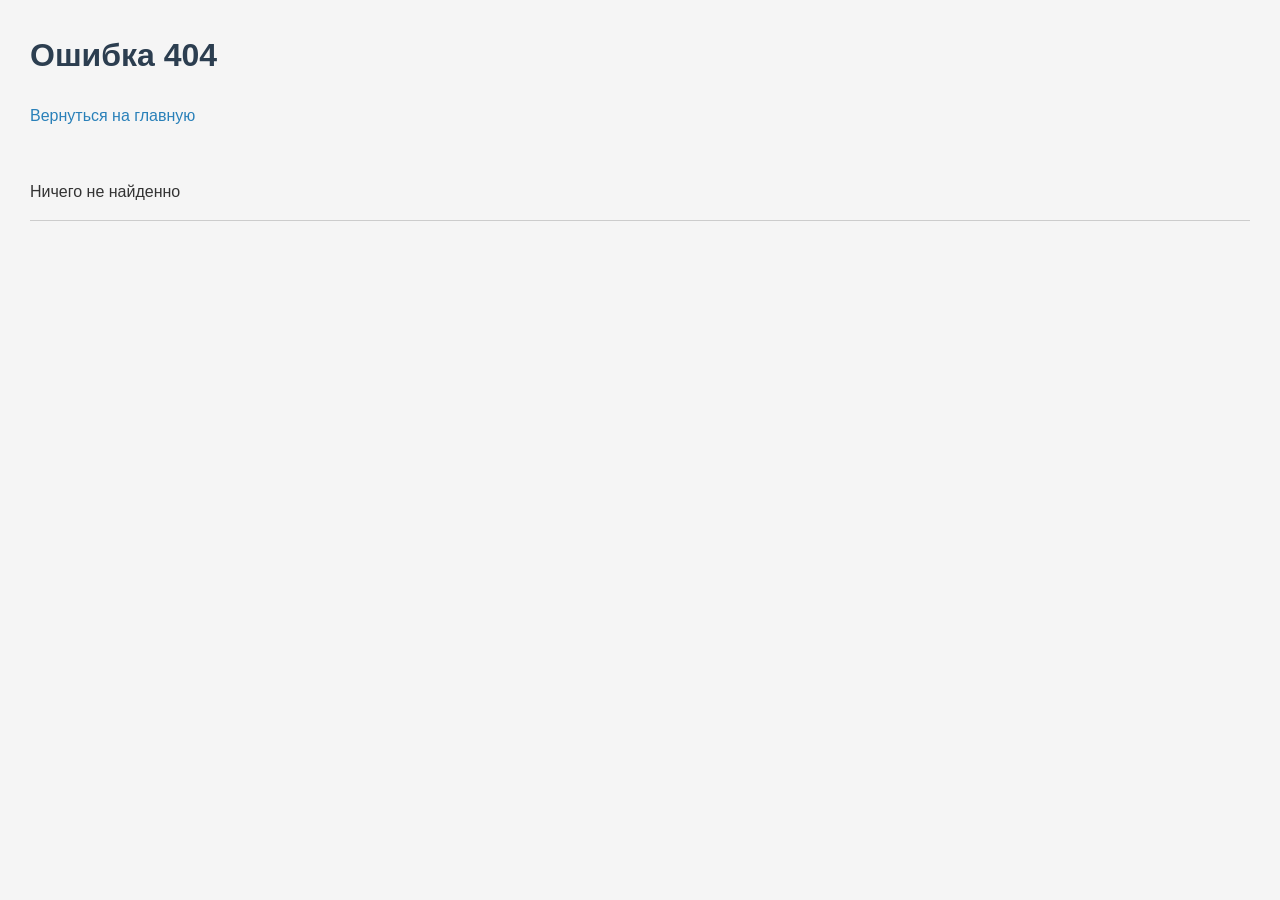
<file: templates/404_page.html>
<!DOCTYPE html>
<html lang="ru">
<head>
    <meta charset="UTF-8">
    <title>Ошибка 404</title>
    <link rel="stylesheet" href="/static/style.css">
</head>
<body>

    <h1>Ошибка 404</h1>
    <nav>
        <a href="/main_page">Вернуться на главную</a> <br><br><br>
        <label>Ничего не найденно </label>
    </nav>
</body>
</file>
<file: static/style.css>
/* Общие стили для всего документа */
body {
    font-family: Arial, sans-serif;
    background-color: #f5f5f5;
    margin: 30px;
    color: #333;
    line-height: 1.6;
}

/* Заголовки */
h1, h2 {
    color: #2c3e50;
}

/* Ссылки */
a {
    color: #2980b9;
    text-decoration: none;
    margin-right: 10px;
}

a:hover {
    text-decoration: underline;
}

/* Навигация */
nav {
    margin-bottom: 30px;
    padding-bottom: 15px;
    border-bottom: 1px solid #ccc;
}

/* Формы и поля */
form {
    margin: 20px 0;
}

input, textarea, select, button {
    padding: 8px;
    margin: 5px 0;
    font-size: 14px;
}

button {
    background-color: #2980b9;
    color: white;
    border: none;
    cursor: pointer;
    padding: 8px 15px;
}

button:hover {
    background-color: #1c5980;
}

/* Сообщения об ошибках */
.error {
    color: red;
    font-weight: bold;
}
</file>
